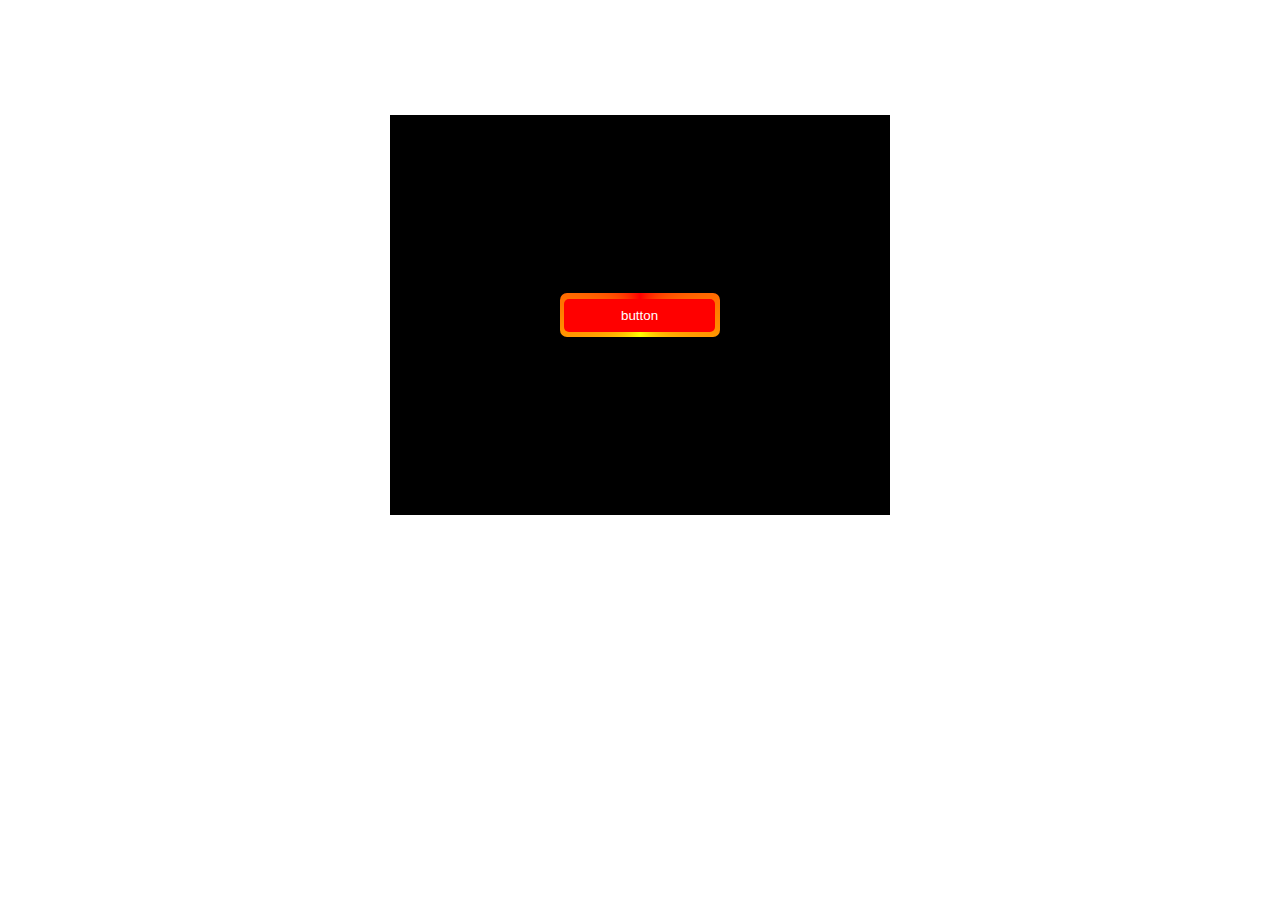
<file: button.html>
<!DOCTYPE html>
<html lang="en">

<head>
    <meta charset="UTF-8" />
    <meta name="viewport" content="width=device-width, initial-scale=1.0" />
    <title>Button</title>
    <link rel="stylesheet" href="button.css">
</head>

<body>
    <div class="container">
        <div class="wrapper">
            <div class="box">
                <!-- <button class="">button
                </button> -->
                <button class="button">button</button>
            </div>
        </div>
    </div>
</body>

</html>
</file>
<file: button.css>
* {
    box-sizing: border-box;
    margin: 0;
    padding: 0;
}

.container {
    width: 50%;
    height: 70vh;
    display: flex;
    align-items: center;
    justify-content: center;
    margin: 0 auto;
}

.wrapper {
    background: black;
    width: 500px;
    height: 400px;
    display: flex;
    align-items: center;
    justify-content: center;
}

.box {
    padding: 22px 80px;
    border-radius: 7px;
    color: white;
    --border-angle: 0turn;
    --gradient-border: conic-gradient(from var(--border-angle),
            transparent 0%, yellow, red 100%,
            transparent);
    background:
        red var(--gradient-border) border-box;
    animation: bg-spin 3s infinite linear;
    position: relative;
    display: flex;
    align-items: center;
}

.button {
    position: absolute;
    top: 6px;
    left: 4px;
    padding: 9px 57px;
    background-color: red;
    border-radius: 5px;
    border: transparent 1px;
    color: white;
}

@keyframes bg-spin {
    to {
        --border-angle: 1turn;
    }
}

@property --border-angle {
    syntax: "<angle>";
    inherits: true;
    initial-value: 0turn;
}
</file>
